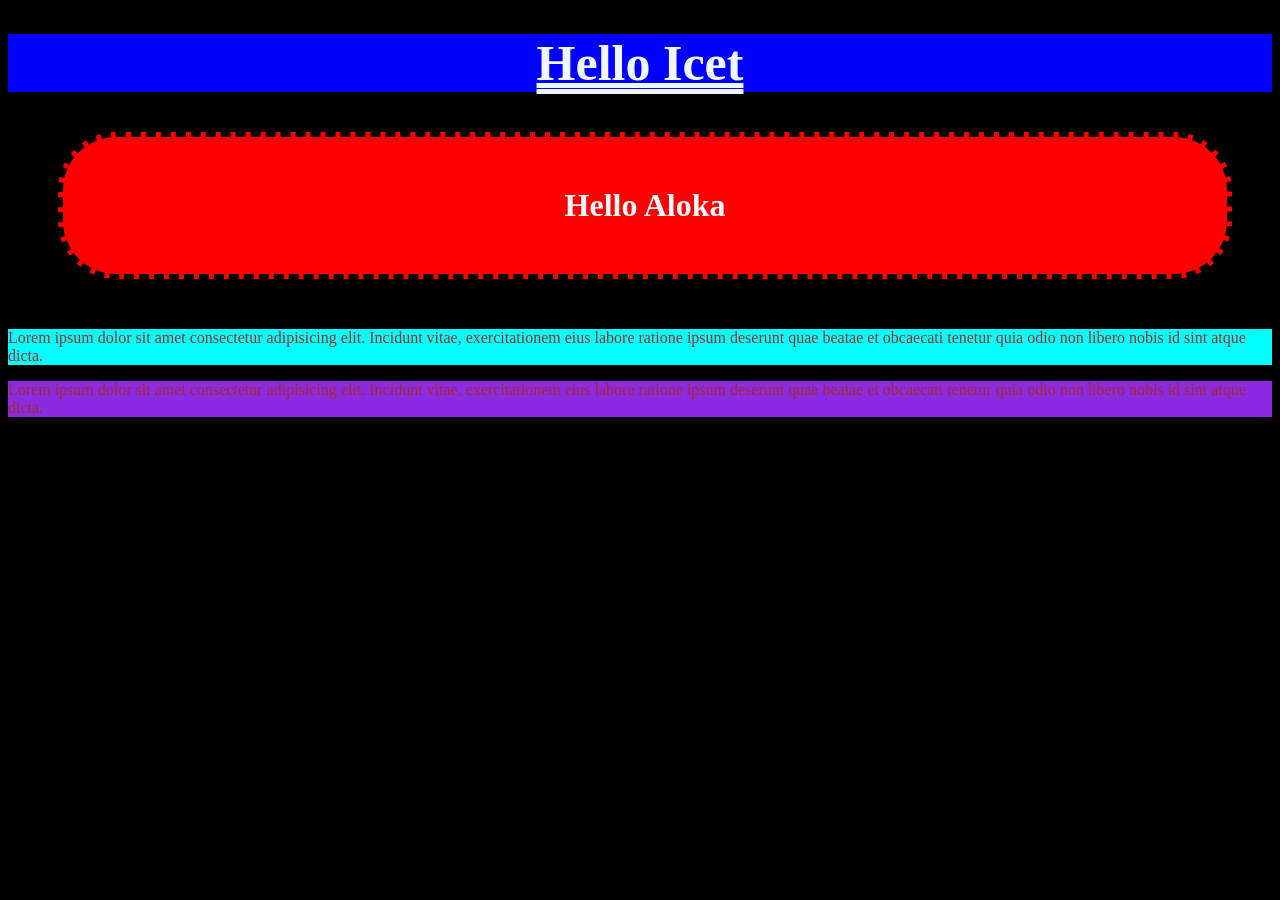
<file: index.html>
<!doctype html>
<html lang="en">
  <head>
    <meta charset="UTF-8" />
    <meta name="viewport" content="width=device-width, initial-scale=1.0" />
    <title>Document</title>
    <link rel="stylesheet" href="/css/style.css" />
    
  </head>
  <body>
    <!-- <h1 style="background-color: red;"></h1>  inline css -->
    <h1 class="bg-blue-h1">Hello Icet</h1>
    <h1 class="bg-red-h1">Hello Aloka</h1>
    <!-- <h1 class ="bg-blue-h1">Hello Icet</h1>
    <h1 class="bg-blue-h1">Hello Icet</h1>
    <h1 class="bg-red-h1">Hello Aloka</h1>
    <h1 class ="bg-blue-h1">Hello Icet</h1> -->
    <!--object -->
    <!-- String background-color = " red "; -->
    <p>
      Lorem ipsum dolor sit amet consectetur adipisicing elit. Incidunt vitae,
      exercitationem eius labore ratione ipsum deserunt quae beatae et obcaecati
      tenetur quia odio non libero nobis id sint atque dicta.
    </p>
    <p id="pg-background">
      Lorem ipsum dolor sit amet consectetur adipisicing elit. Incidunt vitae,
      exercitationem eius labore ratione ipsum deserunt quae beatae et obcaecati
      tenetur quia odio non libero nobis id sint atque dicta.
    </p>
  </body>
</html>
</file>
<file: css/style.css>
/* h1{ 
        background-color: red;
         color: white; 
         text-align: center;
} */
p{
    background-color: aqua;
    color: brown;
    
}

body{
    background-color: black;
}
/* --------------------------------------------------
class selector */
.bg-red-h1{
    background-color: red;
    color: aliceblue;
    font-family: Georgia, 'Times New Roman', Times, serif;
    text-align: center;
    /* padding-left: 50px;
    padding-bottom: 50px;
    padding-top: 50px;
    padding : 20px 50px 60px 200px; */

    
    padding : 50px;
    border: 5px solid black;
    border-radius: 58px;
    border-style: dashed;

    /* margin: 50px; */
    /* margin-top: 40px;
    margin-bottom: 40px;
    margin-left: 50px;
    margin-right: 50px; */

    margin: 40px 40px 50px 50px;
}
.bg-blue-h1{
    background-color: blue;
    color: aliceblue;
    font-family:calibri;
    font-size: 50px;
    text-align: center;
    letter-spacing: 0cqb;
    text-decoration: underline double;
}
/* ---------------------------------------------------
id selector */
#pg-background{

    background-color: blueviolet;

}
/* -----------------------------------------------
universal selector */
/* *{
    background-color:black ;
    margin: 0;
    padding: 0;
} */
</file>
